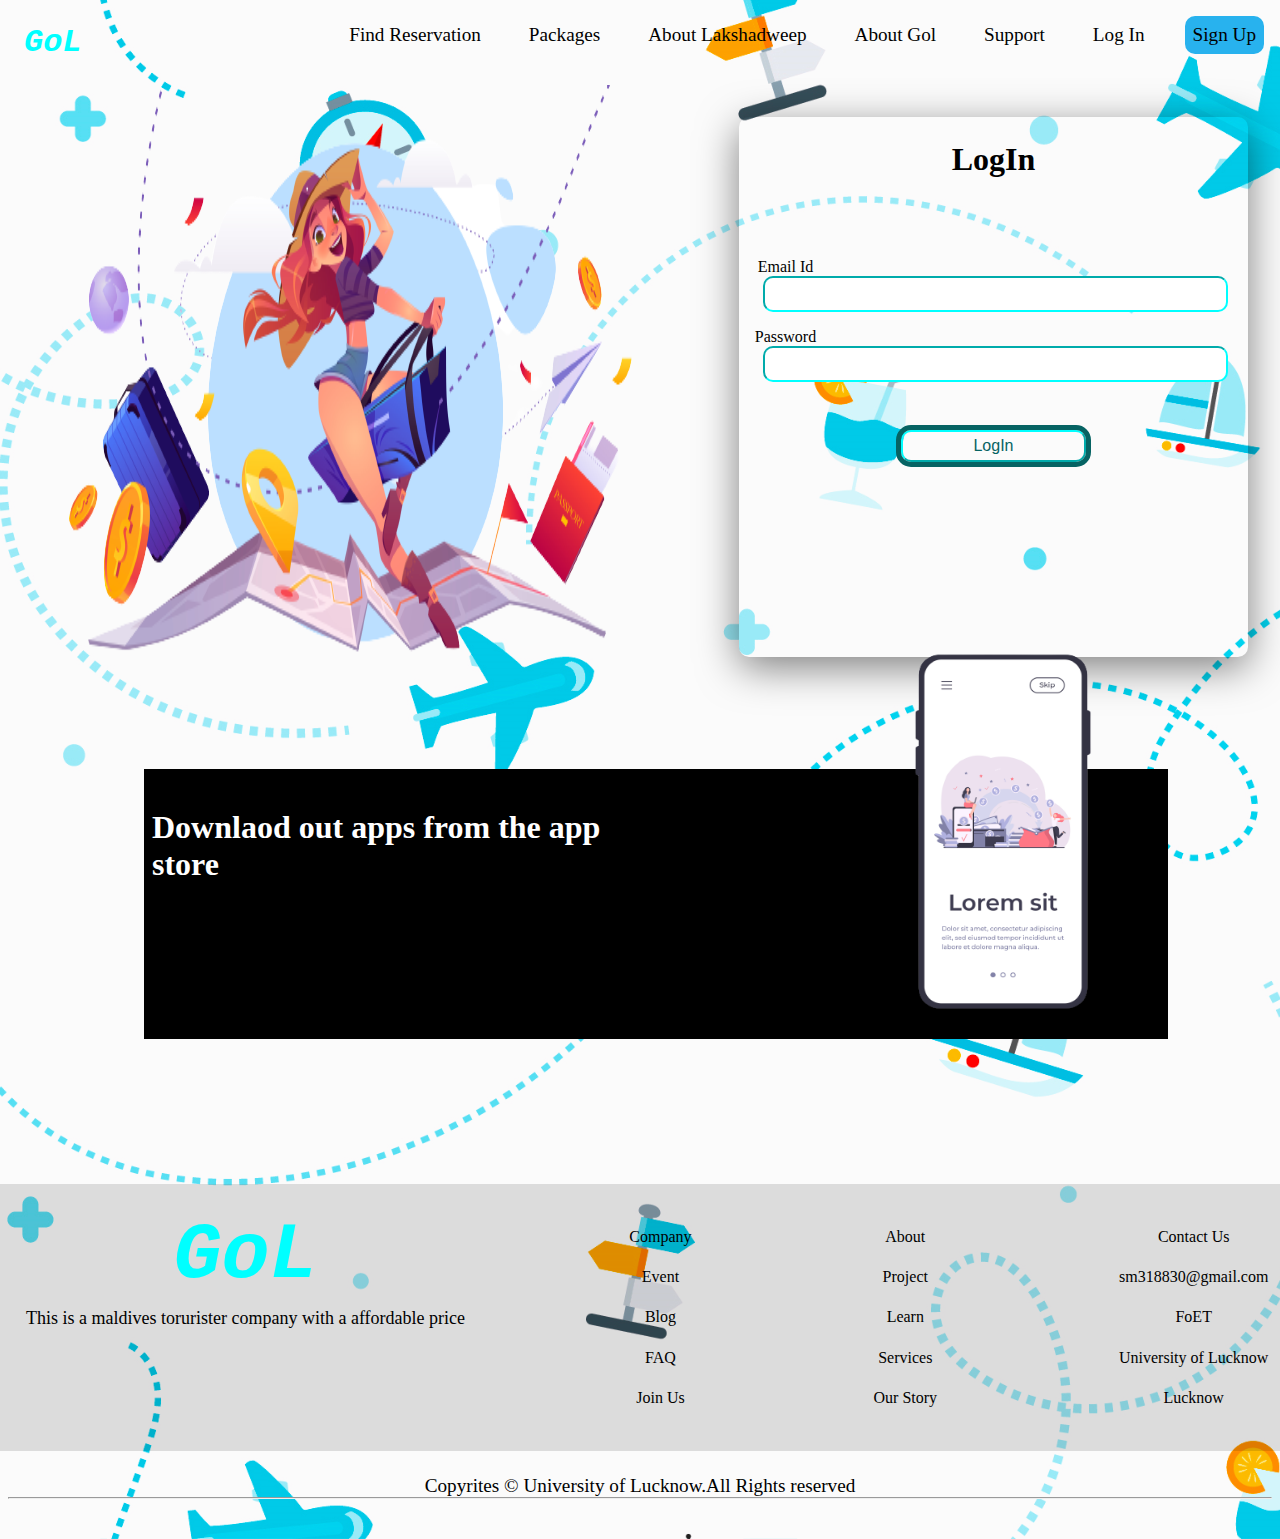
<file: login.html>
<!DOCTYPE html>
<html lang="en">
<head>
    <meta charset="UTF-8">
    <meta http-equiv="X-UA-Compatible" content="IE=edge">
    <meta name="viewport" content="width=device-width, initial-scale=1.0">
    <link rel="stylesheet" href="https://cdnjs.cloudflare.com/ajax/libs/font-awesome/6.3.0/css/all.min.css" integrity="sha512-SzlrxWUlpfuzQ+pcUCosxcglQRNAq/DZjVsC0lE40xsADsfeQoEypE+enwcOiGjk/bSuGGKHEyjSoQ1zVisanQ==" crossorigin="anonymous" referrerpolicy="no-referrer" />
    <link rel="stylesheet" href="css/index.css">
    <link rel="stylesheet" href="css/login.css">
    <title>GoL Login</title>
</head>
<body>
    <header>
        <nav class="navbar">
                
            <div class="topnav" id="myTopnav">
                <div>
                    <h1 class="CompanyName">GoL</h1>
                </div>
                <a href="#signup" class="active">Sign Up</a>
                <a href="login.html">Log In</a>
                <a href="#support">Support</a>
                <a href="#about">About Gol</a>
                <a href="aboutmaldives.html"> About Lakshadweep</a>
                
                  <div class="dropdown">
                      <button class="dropbtn">Packages 
                        <i class="fa fa-caret-down"></i>
                      </button>
                      <div class="dropdown-content" id="drop2">
                        <a href="#">Packages 1</a>
                        <a href="#">Packages 2</a>
                        <a href="#">Packages 3</a>
                      </div>  
                
                
                
                </div> 
                 <a href="index.html">Find Reservation</a>
                    <a href="javascript:void(0);" style="font-size:15px;" class="icon" onclick="myFunction()">&#9776;</a></div>
          </nav>

    </header>
    <main>
   <section class="logincontainer">
        <img src="image/signinimg.png"/>
        <form class="logincard">
            <h1>LogIn</h1>
            <label class="">Email Id
            </label>
            <input type="text" class="logininput" name="Email"/>
            <label class="">Password
            </label>
            <input type="password" class="logininput" name="Password"/>
            <button type="submit" class="btn btn2">LogIn</button>
        </form>
   </section>




    </main>
    <footer>


        <div class="appdownloadposter">
            <h1>Downlaod out apps from the app store
            </h1>
            <img src="image/mobile.png"/>
         </div>
         <div class="footercontent">
          <div class="content">
              <h1>GoL</h1>
              <p>This is a maldives torurister company with a affordable price</p>
          </div>
          <div class="content">
             <ul>
              <li><a>Company</a></li>
              <li><a>Event</a></li>
              <li><a>Blog</a></li>
              <li><a>FAQ</a></li>
              <li><a>Join Us</a></li>
             </ul>


          </div>
          <div class="content">
              <ul>
                  <li><a>About</a></li>
                  <li><a>Project</a></li>
                  <li><a>Learn</a></li>
                  <li><a>Services</a></li>
                  <li><a>Our Story</a></li>
                 </ul>
  
          </div>
          <div class="content">               <ul>
              <li>Contact Us</li>
              <li>sm318830@gmail.com</li>
              <li>FoET</li>
              <li>University of Lucknow </li>
              <li>Lucknow</li>
             </ul>
</div> 
      </div>
      <div class="copyrites">
          <p>Copyrites &#169 University of Lucknow.All Rights reserved</p>
          <hr>
      </div>
  </footer>

</body>
<script>
    function myFunction() {
      var x = document.getElementById("myTopnav");
      if (x.className === "topnav") {
        x.className += " responsive";
      } else {
        x.className = "topnav";
      }
    }
    </script>

</html>
</file>
<file: css/index.css>
* {
    padding: 0;
    margin: 0;
}
html{
    background-image: url("../image/bg2.png");
    background-position: center;
    background-size: cover;
}
.CompanyName{
  float: left;
  font-size: 2rem;
  font-family: 'Courier New', Courier, monospace;
  font-style: italic;
  font-weight: bolder;
  margin: 1rem;
  padding: .5rem;
  color: cyan;
}
.topnav {
    overflow: hidden;
  }
  
  .topnav a {
    float: right;
    display: block;
    color: black;
    text-align: center;
    padding: .5rem;
    margin: 1rem;
    text-decoration: none;
    font-size: 1.2rem;
  }
  
  .active {
    background-color: #28b2ee;
    color: white;
    border-radius: 10px;
    border-color: #28b2ee;
    padding: .5rem;
    margin: 2rem;
  }
  
  .topnav .icon {
    display: none;
  }
  
  .dropdown {
    float: right;
    overflow: hidden;
  }
  
  .dropdown .dropbtn {
    font-size: 1.2rem;    
    border: none;
    outline: none;
    color: black;
    padding: .5rem;
    background-color: inherit;
    font-family: inherit;
    margin: 1rem;
  }
  
  .dropdown-content {
    display: none;
    position: absolute;
    background-color: #f9f9f9;
    min-width: 160px;
    box-shadow: 0px 8px 16px 0px rgba(0,0,0,0.2);
    z-index: 1;
  }
  
  .dropdown-content a {
    float: none;
    color: black;
    padding: 12px 16px;
    text-decoration: none;
    display: block;
    text-align: left;
    border-radius: 10px;
  }
  
  .topnav a:hover, .dropdown:hover .dropbtn {
    background-color: #28b2ee;
    color: white;
    border-radius: 10px;
    border-color: #28b2ee;
    
  }
  
  .dropdown-content a:hover {
    background-color: #28b2ee;
    color: white;
    border-radius: 10px;
    border-color: #28b2ee;
    
  }
  
  .dropdown:hover .dropdown-content {
    display: block;
  }
  
  @media screen and (max-width: 600px) {
    .topnav a:not(:first-child), .dropdown .dropbtn {
      display: none;
    }
    .topnav a.icon {
      float: right;
      display: block;
    }
  }
  
  @media screen and (max-width: 600px) {
    .topnav.responsive {position: relative;}
    .topnav.responsive .icon {
      position: absolute;
      right: -10px;
      top: 0;
    }
    .topnav.responsive a {
      float: none;
      display: block;
      text-align: right;
      margin-right: 2rem;
    }
    .topnav.responsive .dropdown {float: none;}
    .topnav.responsive .dropdown-content {position: relative;}
    .topnav.responsive .dropdown .dropbtn {
      display: block;
      width: 100%;
      text-align: right;
      margin-right: 1.5rem;
      padding-right: 3rem;
    }
  }

.hero{
  height: 50vh;
  display: block;
  justify-content: space-between;

}

.heroleft{
  float: left;
  height: 100%;
  margin: 3rem;
  display: block;
  padding: 1.5rem;
  justify-content: space-between;
  min-width: 300px;
  max-width: 40%;
}
.heroleft button{
   margin-top: 3rem;
   margin-bottom: 3rem;
   padding: .5rem;
   align-items: center;
   font-size: larger;
   border-radius: 10px;
   border-style: none;
}
.btn1{
  background-color: cyan;
}
.btn1 i{
  margin-right: .5rem;
}
.btn2{
  background: none;
  border-color: cyan;
  color: rgb(6, 99, 99);
  outline: 5px solid;
}
.heroleft h1{
 font-size: 3rem;
 font-family: 'Courier New', Courier, monospace;
 font-weight: 100px;
}
.heroright{
  float: right;
  margin: 1rem;
  display: block;
  padding: 1.5rem;
  justify-content: space-between;
  min-width: 300px;
  max-width: 50%;
  height: 40vh; 
}

.heroright img{
  height: 100%;
}


.destdetails{
  width: 100%;
  min-height: 25vh;
  clear: both;
  background-color: rgba(0,0,0,0.2);
}  
.destdetails h4{
  justify-content: center;
  margin: 1rem;
  padding: .5rem;
  font-size: 1.5rem;
  font-weight: 100px;
  display: flex;
}

.input-group {
  position: relative;
  font-size: 1.2rem;
}

.input-group .form-input {
  background: none;
  background-color: #fff;
  font-size: 1rem;
  font-weight: 500;
  padding: 5px;
  border: none;
  border-radius: 10px;
  border: 2px solid rgba(0, 0, 0, 0.12);
  margin: 25px 0;
}

.input-group .form-input:focus {
  outline: none;
  border-color: cyan;
}

.destdetails button{
  padding: .4rem;
  align-items: center;
  font-size: 1rem;
  border-radius: 10px;
  border-style: none;
  margin: .5rem;
}

.bestpackage{
    min-height: 100vh;
    background-position: center;
    background-size: cover;
    background-color: rgba(0,0,0,0.05);
}

.bestpackage h1{
  justify-content: center;
  margin: 1rem;
  font-size: 2rem;
  padding: .5rem;
  font-weight: 100px;
  display: flex;
}
.bestpara{
  justify-content: center;
  margin: .5rem;
  font-size: 1rem;
  padding: .2rem;
  font-weight: 100px;
  display: flex;
}
.areanav {
  display: flex;
  justify-content: center;
  min-width: 300;
}

@media screen and (max-width: 600px) {
  .areanav{
    display: block;
  }
  .areanav li{
    display: flex;
    justify-content: center;
  }
}

.areanav li{
  padding: .5rem 2rem;
  list-style: none;
  font-size: 1.2rem;
  border: 1px solid;
}


.grid { 
  display: grid;
  grid-template-columns: repeat(auto-fill, minmax(360px, 1fr));
  grid-gap: 3rem;
  align-items: stretch;
  margin: 2rem;
  }
.grid > article {
  border: 1px solid #ccc;
  border-radius: 10px;
  min-height: 70vh;
  box-shadow: 2px 2px 6px 0px  rgba(0,0,0,0.3);
  background-color: rgba(0,0,0,0.08);
  
}
.grid > article img {
  max-width: 100%;
  height: 45vh;
  border-radius: 10px;
}
.text {
  padding: .5rem;
  margin: 1rem;
}
.text h3{
  margin: 1rem 0rem;
  display: flex;
  justify-content: space-between;
}

.text > button {
  background: cyan;
  border: 0;
  color: white;
  padding: 10px;
  width: 50%;
  border-radius: 10px;
  margin-top: 2rem;
  }

.testo{
  background-color: rgba(0,0,0,0.08);
}

 

  .testo h1{
          display:flex;
          justify-content: center;
          font-size: 1.5rem;
          font-weight: 100px;
          margin: 2rem;
          padding: 1rem;
  }
  .testinomial{
    margin: auto;
    display: grid;
    grid-template-columns: repeat(auto-fit, minmax(350px, 1fr));
    grid-gap:20px;
  
  }
  .card{
    position: relative;
    width:100%;
    margin: 2rem;
    background:#333;
    padding: 1.5rem;
    box-sizing: border-box;
    text-align: center;
    min-height: 60vh;
    box-shadow: 0 10px 40px rgba(0,0,0,0.5);
      overflow:hidden;
      border-radius: 10px;
  
  }
  .layer {
  
  position: absolute;
  top: calc(100% - 4px);
  left: 0;
  width: 100%;
  height: 100%;
  background:linear-gradient(#03a9f4,#c4c0c4);
  z-index: 1;
  transition: .5s;
  
  }
  .content{
    z-index: 2;
    position: relative;
    padding: 10px;
  }
  .card:hover .layer{
    top: 0;
  
  }
  .content p , .details h2{
    font-size: 18px;
    line-height: 34px;
    color: #fff;
  
  }
  .testistar{
    margin-top: 2rem;
    padding: .3rem;
    position: relative;
    bottom: -2rem;
    color: gold;
  }
  .image{
    width: 100px;
    height: 100px;
    margin:0 auto;
    box-sizing: border-box;
    border-radius: 50%;
    overflow: hidden;
    border:4px solid #fff;
    box-shadow: 0 10px 40px rgba(0,0,0,0.5);
      
  }

  
  .appdownloadposter{
    background-color:black;
    min-height: 30vh;
    position: relative;
    bottom: -5rem;
    right: -6rem;
    width: 80%;
    margin: 0rem 3rem;
    color: white;

  }
  .appdownloadposter h1{
    margin-top: 2rem;
    padding: .5rem;
    float: left;
    width: 30ch;
  
  }
  .appdownloadposter img{
    float: right;
    height: 55vh;
    position: relative;
    top: -20vh;
  }

  @media screen and (max-width: 600px) {
    .appdownloadposter{
      right: -1rem; 
      width: 90%;
      position: relative;
      margin: 2rem;
      
    }
    .appdownloadposter img{
      margin-top: 12vh;
      
    }
    .appdownloadposter h1{
      width: 100%;
      
    }
  }
  
  .footercontent{
        clear: both;
        display: flex;
        background-color: rgba(0, 0, 0, 0.12);
        width: 100%;
        flex-direction: row;
        justify-content: space-between;
        margin: 1rem 0rem;
        padding: 1rem;
  }
  .content h1{
       display: flex;
       justify-content: center;
       font-size: 5rem;
       font-style: italic;
       font-family: 'Courier New', Courier, monospace;
       font-weight: bolder;
       color: cyan;
  }
  .content p{
         display: flex;
         justify-content: center;
         color: black;
  }
  .content ul{
    display: block;

  }
  .content li{
    list-style: none;
    display: flex;
    justify-content: center;
    margin: .8rem;
    padding: .3rem;
  }

  @media screen and (max-width: 600px) {
    .footercontent{
      flex-direction: column;
      
    }
    .appdownloadposter img{
      margin-top: 12vh;
      
    }
    .appdownloadposter h1{
      width: 100%;
      
    }
  }
  .copyrites{
    margin-bottom: 2rem;
    padding: .5rem;
  }
  .copyrites p{
    font-size: 1.2rem;
    display: flex;
    justify-content: center;
  }
</file>
<file: css/login.css>
.logincontainer{
    min-height: 60vh;
    display: flex;
    flex-direction: row;
}

.logincard{
    position: relative;
    min-width: 30%;
    margin: 2rem;
    padding: 1.5rem;
    box-sizing: border-box;
    text-align: center;
    min-height: 60vh;
    box-shadow: 0 10px 40px rgba(0,0,0,0.5);
      overflow:hidden;
      border-radius: 10px;
    display: block;
    justify-content: space-around;  
  }
  
.logincard h1{
    width: 100%;
    margin-bottom: 5rem;
}  
.logincard label{
    width: 100%;
    position: relative;
    left: -13rem;
    margin: .5rem;
}  
.logincard input{
    width: 100%;
    height: 2rem;
    margin-bottom: 1rem;
    border-radius: 10px;
    border-color: cyan;
}  

.logincard button{
    width: 40%;
    height: 2rem;
    border-radius: 10px;
    font-size: 1rem;
    margin-top: 2rem;
}
.logincard button:hover{
    background-color: cyan;
    color: white;
    
}
@media screen and (max-width: 600px) {
    .logincontainer{
      flex-direction: column-reverse;
    }
    
  }
</file>
